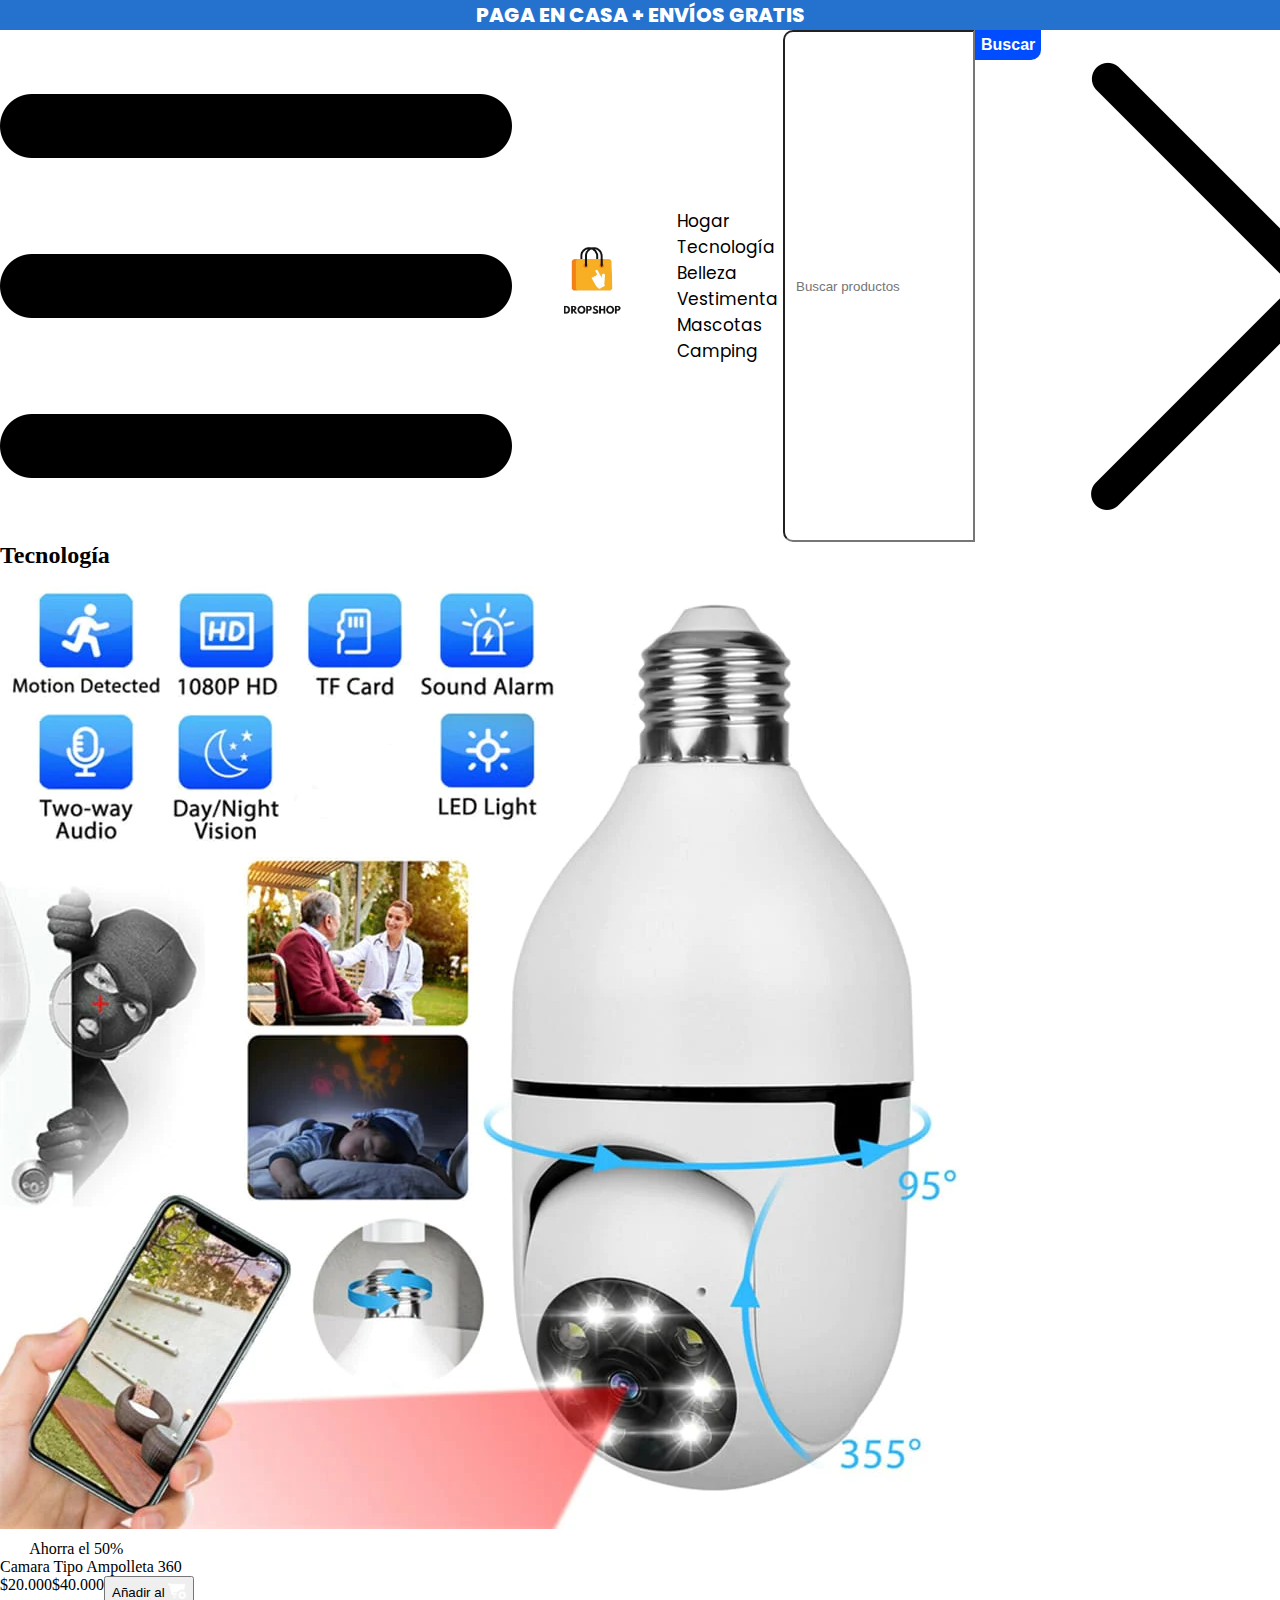
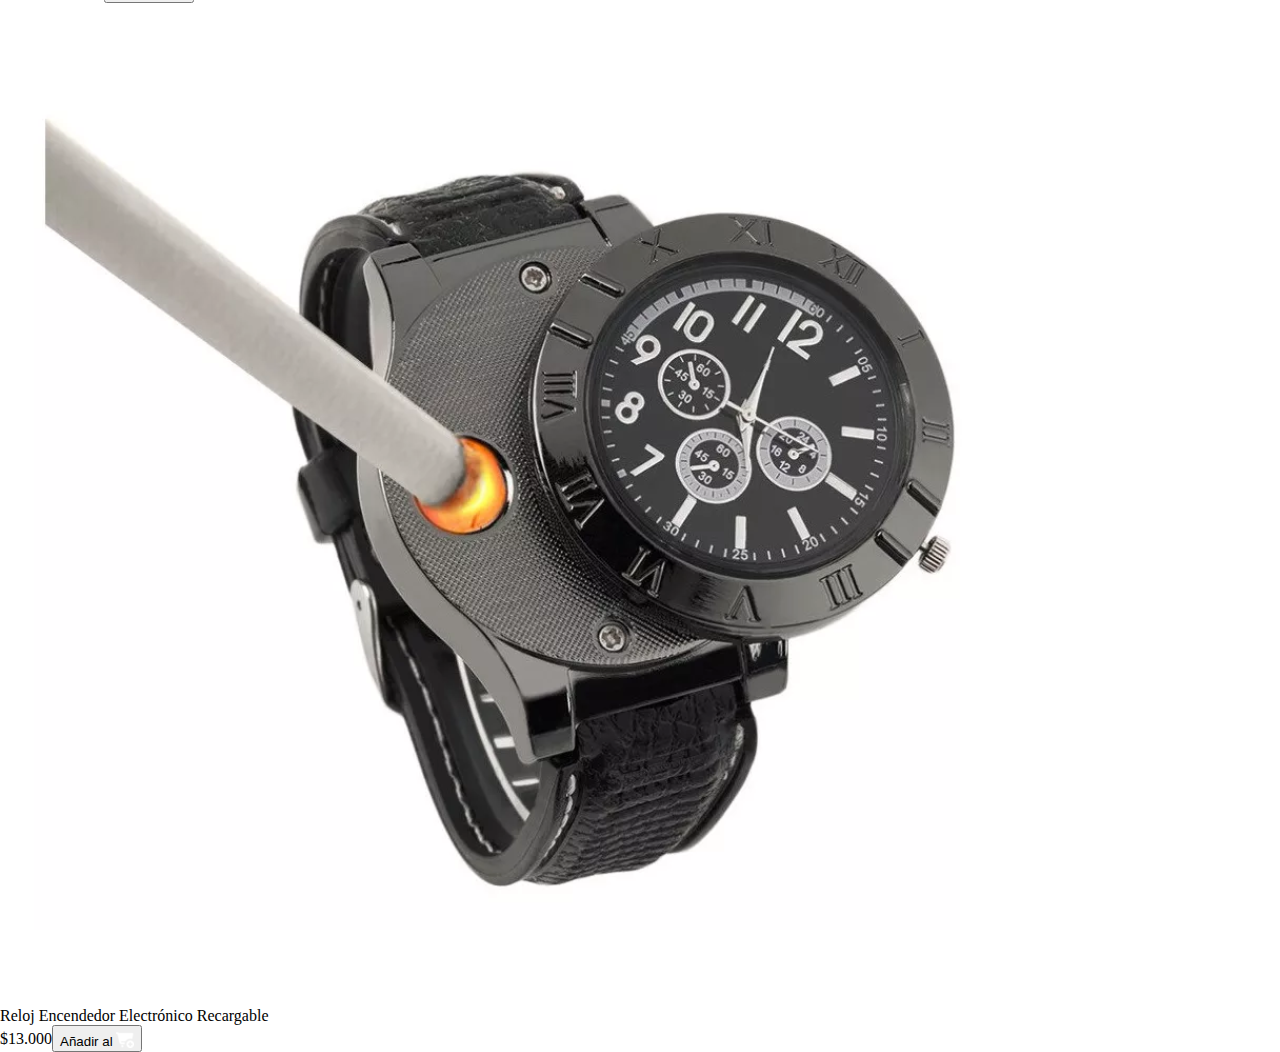
<file: index.html>
<!DOCTYPE html>
<html lang="es">
    <head>
        <meta charset="utf-8">
        <meta name="viewport" content="width=device-width, initial-scale=1.0">
        <title>DropShop</title>
        <link href="styles.css" rel="stylesheet" type="text/css">

        <link rel="preconnect" href="https://fonts.googleapis.com">
        <link rel="preconnect" href="https://fonts.gstatic.com" crossorigin>
        <link href="https://fonts.googleapis.com/css2?family=Poppins:ital,wght@0,100;0,200;0,300;0,400;0,500;0,600;0,700;0,800;0,900;1,100;1,200;1,300;1,400;1,500;1,600;1,700;1,800;1,900&display=swap" rel="stylesheet">
    </head>

    <body>
        <header>PAGA EN CASA + ENV&Iacute;OS GRATIS</header>

        <nav>
            <img src="Icons/menu.png" id="Menu-Button">

            <img src="Icons/Logo.png" style="width: 160px; height: auto;">

            <ul class="Menu-Options">
                <div class="Menu-Options-Icons">
                    <img src="Icons/menu.png" style="margin-right: 5px;">
                    
                    <h3 style="margin-right: 125px;">Men&uacute;</h3>

                    <img src="Icons/equis.png" class="Close-Icon">
                </div>

                <li> <a href="">Hogar</a> </li>
                <li> <a href="">Tecnolog&iacute;a</a> </li>
                <li> <a href="">Belleza</a> </li>
                <li> <a href="">Vestimenta</a> </li>
                <li> <a href="">Mascotas</a> </li>
                <li> <a href="">Camping</a> </li>

            </ul>

            <div class="Container-Icons-Search-Buy" style="display: flex;">

                <img src="Icons/lupa.png" id="Lupa-Icon-For-Mobile">
                
                <div class="Container-Search" style="display: flex;">
                    <input type="text" placeholder="Buscar productos" id="Search">
                    <input type="button" value="Buscar" id="Button-Search">
                    <img src="Icons/equis.png" style="margin-left: 18px;" class="Close-Icon">
                </div>

                <img src="Icons/carrito-de-compras.png" style="margin-left: 20px;" id="Carrito-De-Compras">
                <div class="Numero">
                    <p>0</p>
                </div>
            </div>
        </nav>

        <main>

            <!-- Aca empieza el container carro de compra-->
            <div class="Container-Carrito-De-Compra">

                <div class="Container-Carrito-De-Compra-Icons">
                    <img src="Icons/carrito-de-compras.png" style="margin-right: 6px;">

                    <p class="Numero">Carrito de compra (0)</p>

                    <img src="Icons/equis.png" style="margin-left: 45px;" class="Close-Icon">
                </div>


                
            </div>

            <!-- Aca termina el container carro de compra-->


            <h2 id="Titulo">Tecnolog&iacute;a</h2>

            <div class="Contenedor-De-Productos">
                
                <div class="Productos">
                    <img class="Imagen-Del-Producto" src="Imagenes De Los Productos/1702909167camara foco22.webp">

                        <div class="Lugar_Donde_Se_Mostraran_Los_Descuentos">
                            <img src="Icons/icons-precio-de-venta.png" style="width: 20px; height: auto; margin-left: 6px; margin-top: 1px;">
                            <a>Ahorra el 50%</a>
                        </div>
                    
                    <p id="Nombre_Del_Producto">Camara Tipo Ampolleta 360</p>

                        <div style="display: flex;">
                            <p id="Precio-Real-O-Descuento">$20.000</p>
                            
                            <p id="Precio-Real">$40.000</p>

                            <button class="Agregar-Al-Carrito-De-Compras">
                                <a id="Agregar-Al-Carro">Añadir al <img src="Icons/anadir-al-carrito.png" style="width: 18px; height: auto; position: relative; top: 2px;" id="Añadir-En-El-Carro-De-Compra"> </a>
                            </button>
                        </div>
                </div>

                <div class="Productos">
                    <img class="Imagen-Del-Producto" src="Imagenes De Los Productos/1703008828119.png">
                    
                    <p id="Nombre_Del_Producto">Reloj Encendedor Electr&oacute;nico Recargable</p>

                        <div style="display: flex; align-items: center;">
                            <p id="Precio-Real-O-Descuento">$13.000</p>
                            <!--clase Agregar-Al-Carrito-De-Compras id Mover-Boton-Agregar-Al-Carrito-De-Compra-->
                            <button class="Agregar-Al-Carrito-De-Compras Mover-Boton-Agregar-Al-Carrito-De-Compra" id="Mover-Boton-Agregar-Al-Carrito-De-Compra">
                                <a id="Agregar-Al-Carro">Añadir al <img src="Icons/anadir-al-carrito.png" style="width: 18px; height: auto; position: relative; top: 2px;" id="Añadir-En-El-Carro-De-Compra"> </a>
                            </button>
                        </div>
                </div>

            </div>
        </main>



    </body>

    <script src="JS/main.js" type="text/javascript"></script>
</html>
</file>
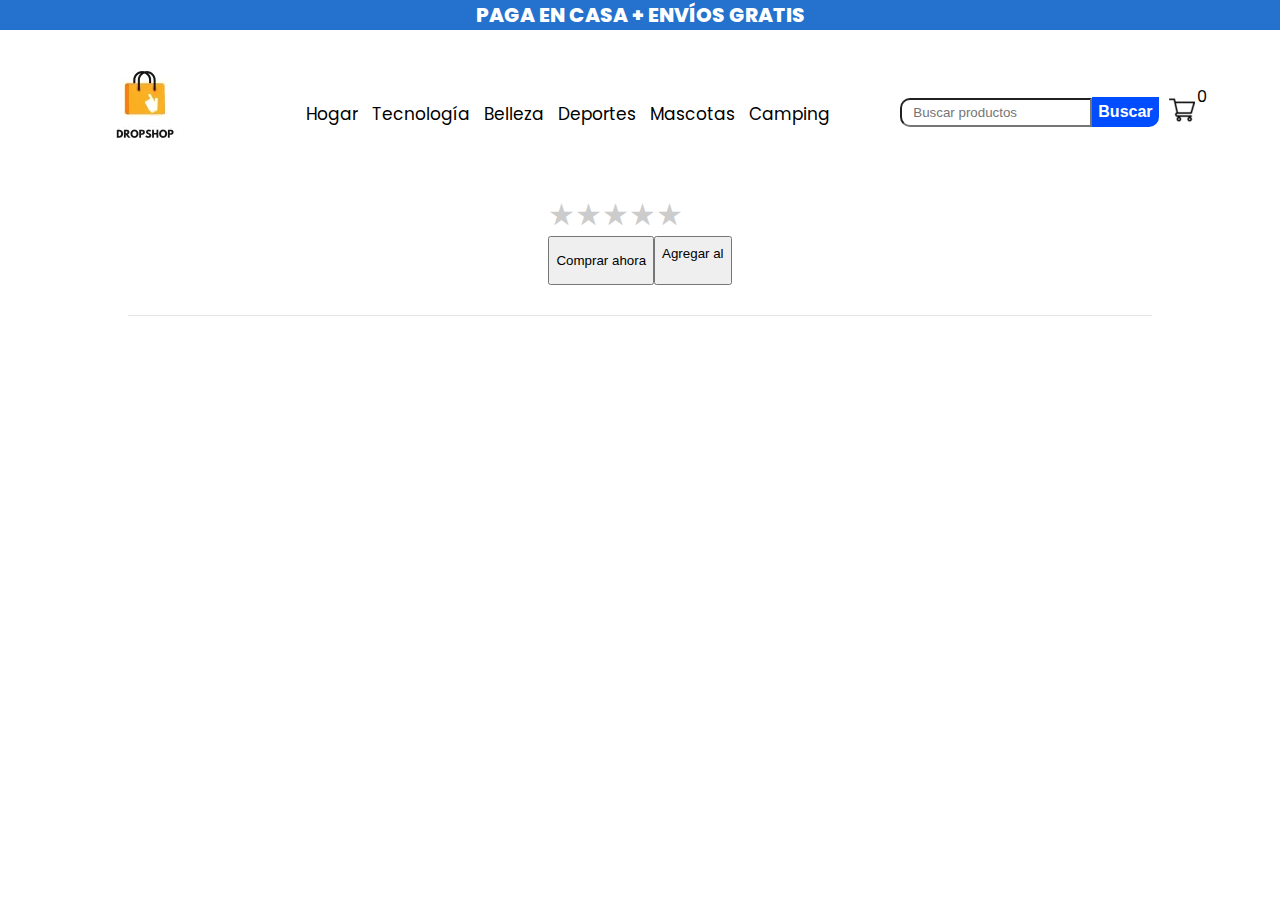
<file: producto.html>
<!DOCTYPE html>
<html lang="es">
    <head>
        <meta charset="utf-8">
        <meta content="width=device-width, initial-scale=1.0" name="viewport">
        <meta content="max-age=86400, public" http-equiv="Cache-Control">
        <title>DropShop</title>
        <meta content="Descubre nuestra tienda online en Chile con envío contra entrega. Encuentra todo lo que necesitas para el hogar, tecnología innovadora, productos de belleza, moda actual, artículos para mascotas y equipos de camping. Explora nuestra selección de productos con entrega rápida y conveniente, perfecta para renovar tu hogar, mantenerte conectado, cuidarte a ti mismo, vestir a la moda, mimar a tus mascotas y disfrutar al aire libre. ¡Compra fácil y seguro desde la comodidad de tu casa!" name="description">
        <link as="font" crossorigin="anonymous" href="Fonts/Poppins-ExtraBold.ttf" rel="preload" type="font/ttf">
        <link as="font" crossorigin="anonymous" href="Fonts/Poppins-Regular.ttf" rel="preload" type="font/ttf">
        <link as="style" href="producto_styles.css" onload="this.onload=null;this.rel='stylesheet'" rel="preload">
    </head>
    <body>
        <noscript>&amp;lt;link rel="stylesheet" href="producto_styles.css" /&amp;gt;</noscript>
        
        <header>PAGA EN CASA + ENVÍOS GRATIS</header>

        <nav>
            <picture class="Menu-Button Pointer">
                <source srcset="Icons/Icono_de_menu.webp" type="image/webp">
                <source srcset="Icons/Icono_de_menu.png" type="image/png">
                <img alt="Boton del menú" height="26" src="Icons/Icono_de_menu.png" width="26">
            </picture>

            <picture>
                <source srcset="Icons/Logo.webp" type="image/webp">
                <source srcset="Icons/Logo.png" type="image/png">
                <img alt="Logo" height="160" src="Icons/Logo.png" width="160">
            </picture>

            <ul class="Menu-Options">
                <li style="padding: 0">
                    <div class="Menu-Options-Icons">
                        <picture>
                            <source srcset="Icons/Icono_de_menu.webp" type="image/webp">
                            <source srcset="Icons/Icono_de_menu.png" type="image/png">
                            <img alt="Icono del menú" height="26" src="Icons/Icono_de_menu.png" width="26">
                        </picture>
                        <h3>Menú</h3>
                        <picture class="Pointer" id="Close_icon">
                            <source srcset="Icons/Close_icon.webp" type="image/webp">
                            <source srcset="Icons/Close_icon.png" type="image/png">
                            <img alt="Boton Para cerrar el menú" height="26" src="Icons/Close_icon.png" width="26">
                        </picture>
                    </div>
                </li>
                <li><a href="">Hogar</a></li>
                <li><a href="">Tecnología</a></li>
                <li><a href="">Belleza</a></li>
                <li><a href="">Deportes</a></li>
                <li><a href="">Mascotas</a></li>
                <li><a href="">Camping</a></li>
            </ul>

            <div class="Container-Icons-Search-Buy">
                <picture class="Pointer" id="Lupa-Icon-For-Mobile">
                    <source srcset="Icons/Icon_search.webp" type="image/webp">
                    <source srcset="Icons/Icon_search.png" type="image/png">
                    <img alt="Boton de buscar" height="26" src="Icons/Icon_search.png" width="26">
                </picture>
                <div class="Container-Search"><input id="Search" placeholder="Buscar productos" type="text"><input id="Button-Search" type="button" value="Buscar">
                    <picture class="Pointer" id="Close_icon_1">
                        <source srcset="Icons/Close_icon.webp" type="image/webp">
                        <source srcset="Icons/Close_icon.png" type="image/png">
                        <img alt="Boton para cerrar el buscador" height="26" src="Icons/Close_icon.png" width="26">
                    </picture>
                </div>
                <picture class="Button_shopping_cart Pointer">
                    <source srcset="Icons/Icon_shopping_cart.webp" type="image/webp">
                    <source srcset="Icons/Icon_shopping_cart.png" type="image/png">
                    <img alt="Boton para ver el carro de compras" height="26" src="Icons/Icon_shopping_cart.png" width="26">
                </picture>
                <div class="Numero_De_Productos_Almacenados">0</div>
            </div>
        </nav>

        <main>
            <aside class="Container-Carrito-De-Compra">
                <div class="Contenedor">
                    <div class="Contenedor-Icons">
                        <picture>
                            <source srcset="Icons/Icon_shopping_cart.webp" type="image/webp">
                            <source srcset="Icons/Icon_shopping_cart.png" type="image/png">
                            <img alt="Icono del carrito de compras" height="26" src="Icons/Icon_shopping_cart.png" width="26">
                        </picture>
    
                        <p style="margin: 0 48px 3px 10px">Carrito de compras (0)</p>
                        <picture class="Pointer" id="Close_icon_2">
                            <source srcset="Icons/Close_icon.webp" type="image/webp">
                            <source srcset="Icons/Close_icon.png" type="image/png">
                            <img alt="Boton para cerrar el buscador" height="26" src="Icons/Close_icon.png" width="26">
                        </picture>
                    </div>
                </div>
    
                <div class="Finalizar pedido"></div>
            </aside>

            <div class="Contenedor-Del-Producto">
                <div class="Imagenes">
                </div>

                <div class="Imagen">
                </div>

                <div class="Ul">
                    <ul>
                        <li class="Nombre">
                           <p></p>
                        </li>

                        <li>
                            <div class="rating">
                                <input type="radio" id="star5" name="rating" value="5">
                                <label for="star5"></label>
                                <input type="radio" id="star4" name="rating" value="4">
                                <label for="star4"></label>
                                <input type="radio" id="star3" name="rating" value="3">
                                <label for="star3"></label>
                                <input type="radio" id="star2" name="rating" value="2">
                                <label for="star2"></label>
                                <input type="radio" id="star1" name="rating" value="1">
                                <label for="star1"></label>
                              </div>                              
                        </li>

                        <li class="Precio">
                        </li>

                        <li class="Cantidad">
                        </li>

                        <li class="Comprar_or_add">
                            <div style="display: flex;">
                            <button id="Comprar_ahora">
                                <p style="margin-top: 0;">Comprar ahora</p>
                            </button>

                            <button id="anadir_al_carrito">
                                <p style="margin-top: 7px;">Agregar al</p>
                                <img src="Icons/anadir-al-carrito.png" style="width: 18px; height: auto; position: relative; top: -18px; left: 75px;" alt="Icono de añadir al carrito de compra">
                            </button>
                            </div>
                        </li>
                    </ul>
                </div>
            </div>
            <center>
                <hr>
            </center>

        </main>

        <script defer="" src="JS/funcion.js"></script>
        <script defer="" src="JS/Productos.js"></script>
        <script defer="" src="JS/producto_main.js"></script>
    </body>
</html>
</file>
<file: styles.css>
@font-face {
    font-family: "Poppins 800";
    src: url("Fonts/Poppins-ExtraBold.ttf");
    font-display: swap
}

@font-face {
    font-family: "Poppins 400";
    src: url("Fonts/Poppins-Regular.ttf");
    font-display: swap
}

@font-face {
    font-family: "Poppins 700";
    src: url("Fonts/Poppins-Bold.ttf");
    font-display: swap
}

* {
    margin: 0;
}

header {
    font-family: "Poppins 800";
    font-size: clamp(18px, 4vw, 20px);
    text-align: center;
    color: white;
    background-color: #2472CD;
}

nav {
    display: flex;
    justify-content: space-evenly;
    align-items: center;
    font-family: 'Poppins 400';
}

.Pointer {
    cursor: pointer;
}

nav .Menu-Button {
    display: none;
}

ul {
    list-style: none;
    padding: 0;
}

nav .Menu-Options .Menu-Options-Icons {
    display: none;
}

nav .Menu-Options li {
    display: inline;
    margin: 18px 5px 18px 5px;
}

nav .Menu-Options li a {
    color: black;
    text-decoration: none;
    font-size: 17px;
}

nav .Container-Icons-Search-Buy {
    display: flex;
}

nav .Container-Icons-Search-Buy #Lupa-Icon-For-Mobile {
    display: none;
}

nav .Container-Icons-Search-Buy .Container-Search #Close_icon_1 {
    display: none;
}

nav .Container-Icons-Search-Buy .Container-Search #Search {
    padding: 5px 0 5px 11px;
    border-radius: 10px 0 0 10px;
}

nav .Container-Icons-Search-Buy .Container-Search #Button-Search {
    background-color: #004dff;
    border: 0;
    color: white;
    font-weight: 800;
    font-size: 16px;
    height: 30px;
    border-radius: 0 0 10px 0;
}

nav .Container-Icons-Search-Buy .Button_shopping_cart {
    margin: 0 10px
}

nav .Container-Icons-Search-Buy .Numero_De_Productos_Almacenados {
    position: relative;
    top: -13px;
    right: 8px;
}

main .Container-Carrito-De-Compra {
    position: fixed;
    top: 0;
    right: -100%;
    background-color: white;
    width: 400px;
    height: 100%;
    z-index: 2;
    display: flex;
    flex-direction: column;
    transition: right 1s ease;
}

main .Container-Carrito-De-Compra .Contenedor {
    height: 90%;
}

main .Container-Carrito-De-Compra .Contenedor .Contenedor-Icons {
    display: flex;
    align-items: center;
    justify-content: center;
    font-family: "Poppins 700";
    margin-top: 10px;
}

main .Nicho {
    text-align: center;
}

main .Contenedor-de-Productos {
    display: flex;
    justify-content: center;
    flex-wrap: wrap;
    gap: 30px;
    margin: 0 20px;
}

main .Contenedor-de-Productos .Producto {
    width: 270px;
    height: auto;
    padding: 10px;
    box-shadow: rgba(0, 0, 0, 0.3) 0 0 10px;
    border-radius: 10px;
}

@media (max-width: 1074px) {
    nav .Container-Icons-Search-Buy .Container-Search {
        position: absolute;
        top: -70px;
        left: 0;
        width: 100%;
        height: 70px;
        display: flex;
        justify-content: center;
        align-items: center;
        background-color: #ccc;
        transition: top 1s ease;
    }

    nav .Container-Icons-Search-Buy .Container-Search #Close_icon_1 {
        display: inline;
        margin-left: 5px;
        margin-top: 5px;
    }

    nav .Container-Icons-Search-Buy #Lupa-Icon-For-Mobile {
        display: inline;
    }
}

@media (max-width: 799px) {
    nav .Menu-Button {
        display: inline;
    }

    nav .Menu-Options {
        position: absolute;
        left: -252px;
        top: 0;
        background-color: #ccc;
        width: 252px;
        z-index: 1;
        transition: left 1s ease;
    }

    nav .Menu-Options li {
        display: block;
        padding-left: 20px;
    }
    
    nav .Menu-Options .Menu-Options-Icons {
        display: flex;
        align-items: center;
    }

    nav .Menu-Options .Menu-Options-Icons h3 {
        margin: 0 120px 3px 8px
    }
}

@media (max-width: 399px) {
    main .Container-Carrito-De-Compra {
        width: 320px;
    }
}
</file>
<file: producto_styles.css>
@font-face {
    font-family: "Poppins 800";
    src: url("Fonts/Poppins-ExtraBold.ttf");
    font-display: swap
}

@font-face {
    font-family: "Poppins 400";
    src: url("Fonts/Poppins-Regular.ttf");
    font-display: swap
}

@font-face {
    font-family: "Poppins 700";
    src: url("Fonts/Poppins-Bold.ttf");
    font-display: swap
}

* {
    margin: 0;
}

header {
    font-family: "Poppins 800";
    font-size: clamp(18px, 4vw, 20px);
    text-align: center;
    color: white;
    background-color: #2472CD;
}

nav {
    display: flex;
    justify-content: space-evenly;
    align-items: center;
    font-family: 'Poppins 400';
}

.Pointer {
    cursor: pointer;
}

nav .Menu-Button {
    display: none;
}

ul {
    list-style: none;
    padding: 0;
}

nav .Menu-Options .Menu-Options-Icons {
    display: none;
}

nav .Menu-Options li {
    display: inline;
    margin: 18px 5px 18px 5px;
}

nav .Menu-Options li a {
    color: black;
    text-decoration: none;
    font-size: 17px;
}

nav .Container-Icons-Search-Buy {
    display: flex;
}

nav .Container-Icons-Search-Buy #Lupa-Icon-For-Mobile {
    display: none;
}

nav .Container-Icons-Search-Buy .Container-Search #Close_icon_1 {
    display: none;
}

nav .Container-Icons-Search-Buy .Container-Search #Search {
    padding: 5px 0 5px 11px;
    border-radius: 10px 0 0 10px;
}

nav .Container-Icons-Search-Buy .Container-Search #Button-Search {
    background-color: #004dff;
    border: 0;
    color: white;
    font-weight: 800;
    font-size: 16px;
    height: 30px;
    border-radius: 0 0 10px 0;
}

nav .Container-Icons-Search-Buy .Button_shopping_cart {
    margin: 0 10px;
}

nav .Container-Icons-Search-Buy .Numero_De_Productos_Almacenados {
    position: relative;
    top: -13px;
    right: 8px;
}

main .Container-Carrito-De-Compra {
    position: fixed;
    top: 0;
    right: -400px;
    background-color: white;
    width: 400px;
    height: 100%;
    z-index: 2;
    display: flex;
    flex-direction: column;
    transition: right 1s ease;
}

main .Container-Carrito-De-Compra .Contenedor {
    height: 90%;
}

main .Container-Carrito-De-Compra .Contenedor .Contenedor-Icons {
    display: flex;
    align-items: center;
    justify-content: center;
    font-family: "Poppins 700";
    margin-top: 10px;
}

main .Nicho {
    text-align: center;
}

main .Contenedor-Del-Producto {
    display: flex;
    justify-content: center;
    flex-wrap: wrap;
}

main .Contenedor-Del-Producto .Imagenes{
    position: relative;
    top: 2px;
    display: flex;
    flex-direction: column;
    max-height: 314px;
    overflow: hidden;
}

main .Contenedor-Del-Producto .Imagenes img {
    border-radius: 10px;
    border: 3px solid #bfbfbf;
    margin-top: 3px;
    cursor: pointer;
}

main .Contenedor-Del-Producto .Imagenes picture:nth-of-type(1) img {
    border-color: #3483fa;
}

main .Contenedor-Del-Producto .Ul .Nombre {
    font-size: 23px;
}

.rating {
    display: inline-block;
    opacity: 1;
}
  
.rating input {
    display: none;
    opacity: 1;
}
  
.rating label {
    float: right;
    cursor: pointer;
    color: #ccc;
    transition: color 0.3s, transform 0.3s, box-shadow 0.3s;
}
  
.rating label:before {
    content: '\2605';
    font-size: 30px;
    transition: color 0.3s;
}
  
.rating input:checked ~ label,
.rating label:hover,
.rating label:hover ~ label {
    color: #ffc300;
    transform: scale(1.2);
    transition: color 0.3s, transform 0.3s, box-shadow 0.3s;
    animation: bounce 0.5s ease-in-out alternate;
}
  
@keyframes bounce {
  to {
    transform: scale(1.3);
   }
}

main .Contenedor-Del-Producto .Ul .Precio {
    font-size: 20px;
}

hr {
    background-color: #e5e5e5;
  height: 1px;
  border: 0;
  width: 80%;
  margin-top: 30px;
  margin-bottom: 20px;
}

h2 {
    text-align: center;
    margin-bottom: 20px;
}

main .Caracteristicas {
    display: flex;
    justify-content: center;
}

main .Descripcion {
    width: 90%;
    color: #666;
    height: auto;
    width: 70%;
    margin: 0 auto;
    text-align: justify;
}

main .Descripcion p {
    margin: 10px;
}

main .inputs input:nth-of-type(1) {
    width: 30%;
}
@media (max-width: 769px) {
    main .inputs input:nth-of-type(1) {
        width: 50%;
    }
}

@media (max-width: 399px) {
    main .Contenedor-Del-Producto .Imagenes {
        top: 384px;
        flex-direction: row;
    }

    main .Contenedor-Del-Producto .Imagenes img {
        margin-left: 5px;
    }

    main .Contenedor-Del-Producto .Ul .Nombre {
        margin-top: 70px;
    }

    main .Container-Carrito-De-Compra {
        width: 320px;
    }
}

@media (max-width: 1074px) {
    nav .Container-Icons-Search-Buy .Container-Search {
        position: absolute;
        top: -70px;
        left: 0;
        width: 100%;
        height: 70px;
        display: flex;
        justify-content: center;
        align-items: center;
        background-color: #ccc;
        transition: top 1s ease;
    }

    nav .Container-Icons-Search-Buy .Container-Search #Close_icon_1 {
        display: inline;
        margin-left: 5px;
        margin-top: 5px;
    }

    nav .Container-Icons-Search-Buy #Lupa-Icon-For-Mobile {
        display: inline;
    }
}

@media (max-width: 799px) {
    nav .Menu-Button {
        display: inline;
    }

    nav .Menu-Options {
        position: absolute;
        left: -252px;
        top: 0;
        background-color: #ccc;
        width: 252px;
        z-index: 1;
        transition: left 1s ease;
    }

    nav .Menu-Options li {
        display: block;
        padding-left: 20px;
    }
    
    nav .Menu-Options .Menu-Options-Icons {
        display: flex;
        align-items: center;
    }

    nav .Menu-Options .Menu-Options-Icons h3 {
        margin: 0 120px 3px 8px
    }
}

/* 686 display block*/
</file>
